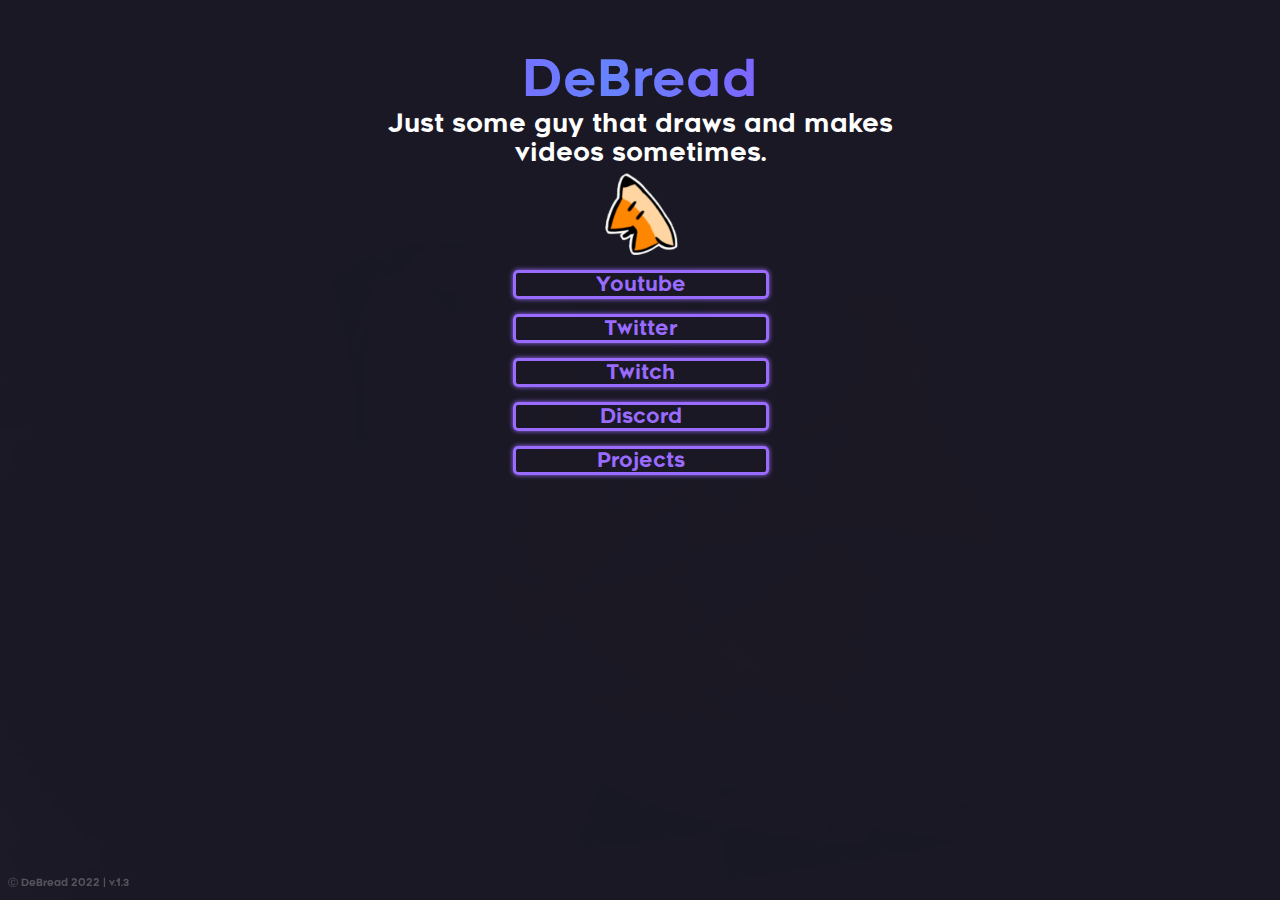
<file: index.html>
<!DOCTYPE html>
<html lang="en">

<head>
    <meta lang="en" name="viewport">
    <title>DeBread's Epic Website</title>
    <link rel="stylesheet" href="index.css">
    <link rel="shortcut icon" type="image/png" href="images/Icon.png">
</head>

<style>
    body {
        background-color: rgb(32, 28, 45);
        background-image: url(images/bg.png);
    }
</style>

<!--Title-->

<div>
    <p class="title">
        DeBread
    </p>
    <p class="subtitle">
        Just some guy that draws and makes <br>videos sometimes.
    </p>
</div>

<div class="imgcenter">
    <img src="images/Spin.gif" width="100px" alt="spin" style="cursor: wait;">
</div>

<!--Buttons-->

<section class="all">
    <section class="columns">
        <a href="https://www.youtube.com/notdebread" target="_blank">
            <div class="boxA">
                <div class="box">
                    <p class="boxT">
                        Youtube
                    </p>
                </div>
            </div>
        </a>
        <a href="https://www.twitter.com/notdebread" target="_blank">
            <div class="boxA">
                <div class="box">
                    <p class="boxT">
                        Twitter
                    </p>
                </div>
            </div>
        </a>
        <a href="https://www.twitch.tv/notdebread" target="_blank">
            <div class="boxA">
                <div class="box">
                    <p class="boxT">
                        Twitch
                    </p>
                </div>
            </div>
        </a>
        <a href="https://discord.gg/53WtGpRxfQ" target="_blank">
            <div class="boxA">
                <div class="box">
                    <p class="boxT">
                        Discord
                    </p>
                </div>
            </div>
        </a>
        <a href="projects.html">
            <div class="boxA">
                <div class="box">
                    <p class="boxT">
                        Projects
                    </p>
                </div>
            </div>
        </a>
    </section>
</section>

<footer class="footer">
    <p>
        Ⓒ DeBread 2022 | v.1.3
    </p>
</footer>

</html>
</file>
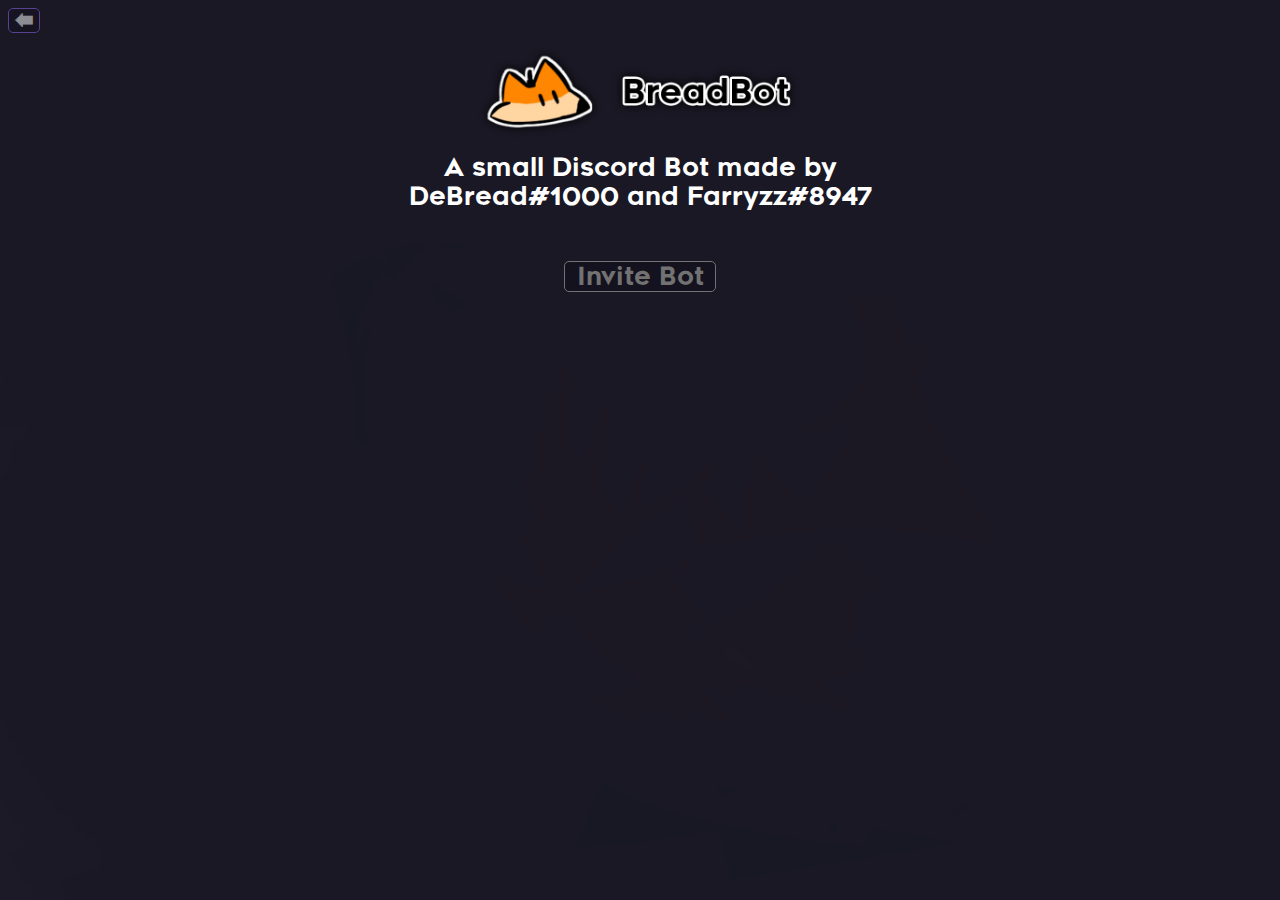
<file: breadbot.html>
<!DOCTYPE html>
<html lang="en">

<head>
    <meta lang="en" name="viewport">
    <title>DeBread's Epic Website</title>
    <link rel="stylesheet" href="breadbot.css">
    <link rel="shortcut icon" type="image/png" href="images/Icon.png">
</head>

<style>
    body {
        background-color: rgb(32, 28, 45);
        background-image: url(images/bg.png);
    }
</style>

<!--Title-->

<a href="projects.html">
    <div class="backbuttonbox" style="cursor: pointer;">
        <p class="backbutton">
            🡄
        </p>
    </div>
</a>

<div>
    <div class="titleimg">
        <img src="images/breadbotlogo.png" width="350px">
    </div>
    <p class="subtitle">
        A small Discord Bot made by <br> DeBread#1000 and Farryzz#8947
    </p>
</div>

<a href="https://discord.com/api/oauth2/authorize?client_id=932664913921470534&permissions=8&scope=bot" target="_blank">
    <div class="box">
        <p class="boxtext">
            Invite Bot
        </p>
    </div>
</a>
</file>
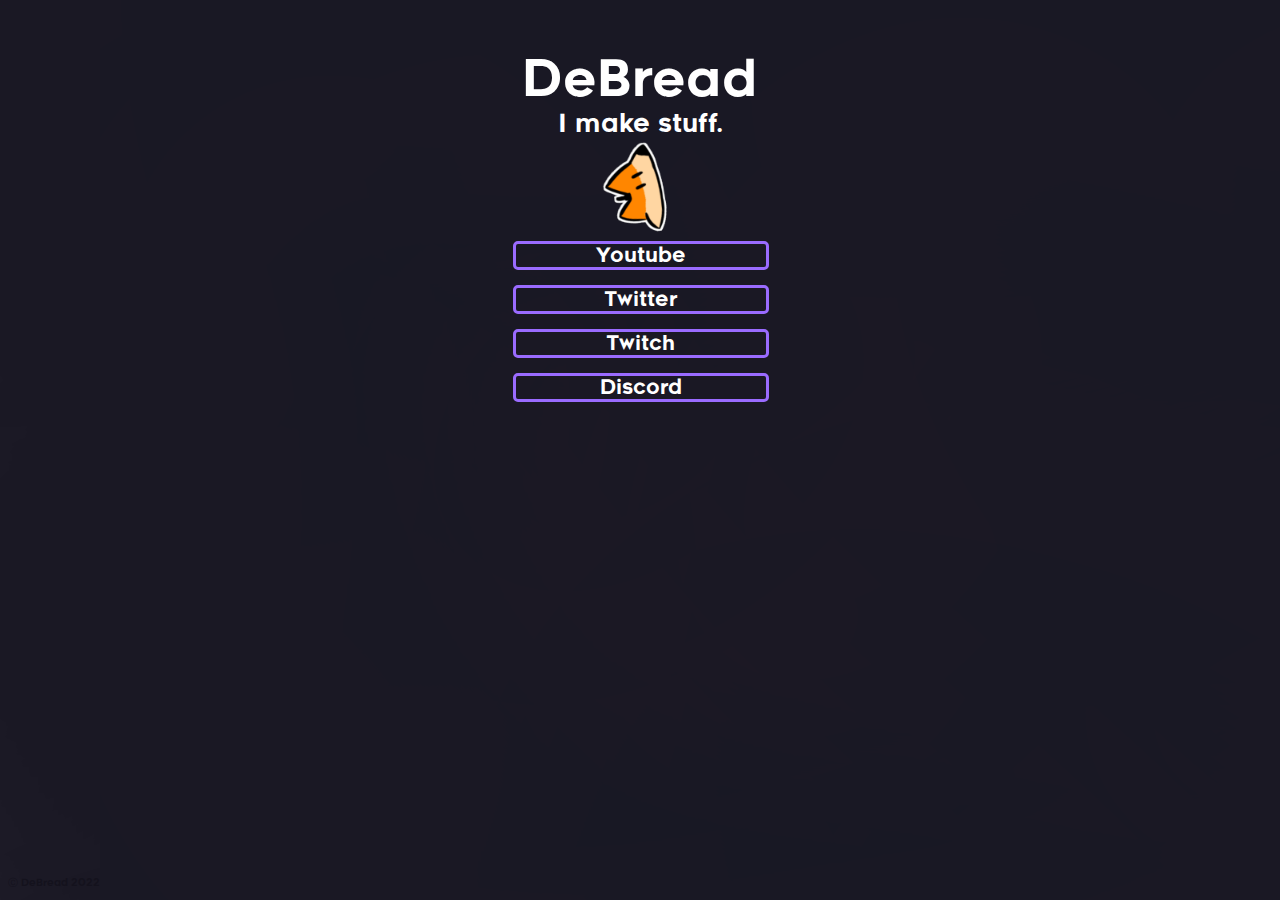
<file: main.html>
<!DOCTYPE html>
<html lang="en">

<head>
    <meta lang="en" name="viewport">
    <title>DeBread's Epic Website</title>
    <link rel="stylesheet" href="main.css">
    <link rel="shortcut icon" type="image/png" href="images/Icon.png">
</head>

<style>
    body {
        background-color: rgb(32, 28, 45);
        background-image: url(images/bg.png);
    }
</style>

<!--Title-->

<div>
    <p class="title">
        DeBread
    </p>
    <p class="subtitle">
        I make stuff.
    </p>
</div>

<div class="imgcenter">
    <img src="images/Spin.gif" width="100px" alt="spin">
</div>

<!--Buttons-->

<section class="all">
    <section class="columns">
        <a href="https://www.youtube.com/notdebread" target="_blank">
            <div class="boxA">
                <div class="box">
                    <p class="boxT">
                        Youtube
                    </p>
                </div>
            </div>
        </a>
        <a href="https://www.twitter.com/notdebread" target="_blank">
            <div class="boxA">
                <div class="box">
                    <p class="boxT">
                        Twitter
                    </p>
                </div>
            </div>
        </a>
        <a href="https://www.twitch.tv/notdebread" target="_blank">
            <div class="boxA">
                <div class="box">
                    <p class="boxT">
                        Twitch
                    </p>
                </div>
            </div>
        </a>
        <a href="https://discord.gg/53WtGpRxfQ" target="_blank">
            <div class="boxA">
                <div class="box">
                    <p class="boxT">
                        Discord
                    </p>
                </div>
            </div>
        </a>
    </section>
</section>

<!--Projects-->

<p>

</p>

<footer class="footer">
    <p>
        Ⓒ DeBread 2022
    </p>
</footer>

</html>
</file>
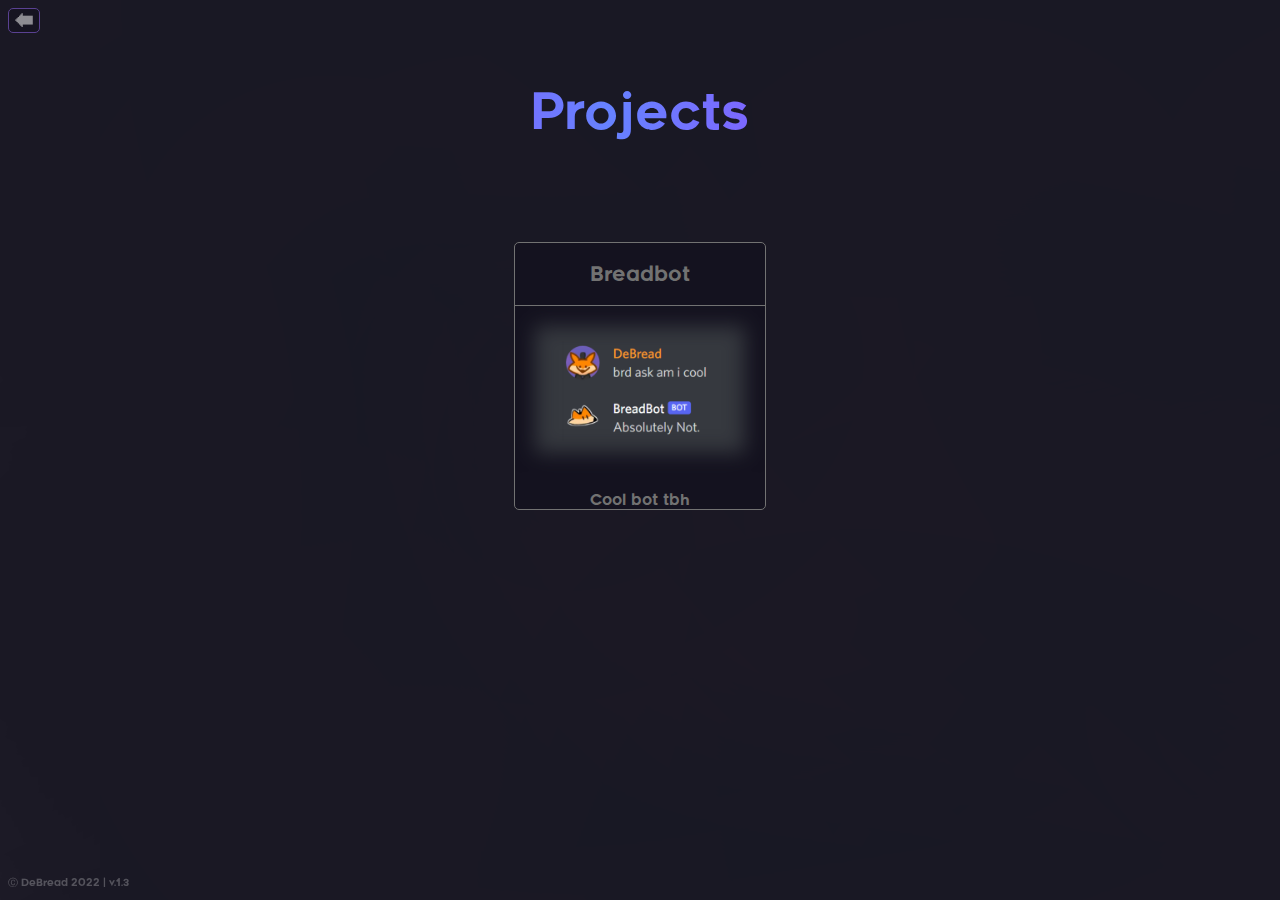
<file: projects.html>
<!DOCTYPE html>
<html lang="en">

<head>
    <meta lang="en" name="viewport">
    <title>Projects</title>
    <link rel="stylesheet" href="projects.css">
    <link rel="shortcut icon" type="image/png" href="images/Icon.png">
</head>

<style>
    body {
        background-color: rgb(32, 28, 45);
        background-image: url(images/bg.png);
    }
</style>

<!--BackButton-->

<a href="index.html">
    <div class="backbuttonbox" style="cursor: pointer;">
        <p class="backbutton">
            🡄
        </p>
    </div>
</a>

<!--Title-->

<div>
    <p class="title">
        Projects
    </p>
</div>

<!--Boxes-->

<a href="breadbot.html">
    <div class="box1">
        <p class="box1-text">
            Breadbot
        </p>
        <div class="line"></div>
        <img src="images/boximg1.png" width="250px">
        <div class="img-shadow"></div>
        <p class="box1-textS">
            Cool bot tbh
        </p>
    </div>
</a>

<footer class="footer">
    <p>
        Ⓒ DeBread 2022 | v.1.3
    </p>
</footer>
</file>
<file: index.css>
:root {
    --purple: rgb(154, 107, 255);
    --bg: rgb(26, 23, 37)
}

@font-face {
    font-family: Renogare-Regular;
    src: url("Renogare-Regular.otf");
}

div {
    font-family: Renogare-Regular;
}

p {
    margin-bottom: 0;
    font-family: Renogare-Regular;
}

a {
    text-decoration: none;
}

html {
    font-size: 62.5%;
}

.title {
    font-size: 5em;
    text-align: center;
    color: transparent;
    background: linear-gradient(to right, #6682ff, #7d66ff, #a66fff, #7d66ff, #6682ff);
    background-size: 600px;
    -webkit-background-clip: text;
    background-clip: text;
    animation: gradient 5s linear infinite;
}

@keyframes gradient {
    0% {}
    100% {
        background-position: 600px;
    }
}

.subtitle {
    font-size: 2.5em;
    text-align: center;
    margin-top: auto;
    color: white;
}

.footer {
    position: absolute;
    bottom: 10px;
    opacity: 25%;
    color: white;
}

.columns {
    display: grid;
    grid-template-columns: repeat(1, 1fr);
    gap: 15px;
}

.box {
    border: 3px solid;
    border-color: var(--purple);
    overflow: hidden;
    border-radius: 5px;
    width: 250px;
    margin: 0 auto;
    box-shadow: #9a6bff 0px 0px 5px;
    top: 20em;
}

.boxA {
    background-color: var(--purple);
    border-radius: 5px;
    height: 0%;
    transition: height ease-in-out 0.25s, transform ease-in-out 0.25s, box-shadow ease-in-out 0.25s;
    width: 255px;
    margin: 0 auto;
}

.boxA:hover {
    height: 100%;
    transform: scale(105%);
    box-shadow: #9a6bff 0px 0px 100px;
}

.boxT {
    font-size: 2rem;
    text-align: center;
    margin: auto;
    color: var(--purple);
    transition: color ease-in-out 0.25s;
}

.boxT:hover {
    color: var(--bg);
}

.imgcenter {
    text-align: center;
}
</file>
<file: breadbot.css>
:root {
    --purple: rgb(154, 107, 255);
    --bg: rgb(26, 23, 37);
    --grey: rgb(114, 114, 114);
    --box: rgb(20, 18, 31);
    --box-hover: rgb(255, 229, 143);
    --box-shadow: rgb(80, 71, 42);
}

@font-face {
    font-family: Renogare-Regular;
    src: url("Renogare-Regular.otf");
}

div {
    font-family: Renogare-Regular;
}

p {
    margin-bottom: 0;
    font-family: Renogare-Regular;
}

a {
    text-decoration: none;
}

html {
    font-size: 62.5%;
}

.titleimg {
    text-align: center;
}

.subtitle {
    font-size: 2.5em;
    text-align: center;
    margin-top: auto;
    color: white;
}

.box {
    background-color: var(--box);
    width: 150px;
    margin: auto;
    border: var(--grey) solid;
    border-width: 1px;
    border-radius: 5px;
    margin-top: 50px;
    transition: transform ease-in-out 0.25s, border ease-in-out 0.25s, border-width ease-in-out 0.25s;
    cursor: pointer;
}

.box:hover {
    transform: scale(105%);
    border: var(--box-hover) solid;
    border-width: 1px;
}

.boxtext {
    color: var(--grey);
    text-align: center;
    font-size: 2.5em;
    margin: auto;
    transition: color ease-in-out 0.25s;
}

.boxtext:hover {
    color: var(--box-hover);
}

.backbutton {
    color: white;
    font-size: 2em;
    text-align: center;
    margin: auto;
}

.backbuttonbox {
    background-color: var(--box);
    border: var(--purple) solid;
    border-radius: 5px;
    border-width: 1px;
    width: 30px;
    transition: transform ease-in-out 0.25s, opacity ease-in-out 0.25s;
    opacity: 0.50;
    top: 0;
    left: 0;
}

.backbuttonbox:hover {
    transform: scale(105%);
    opacity: 100%;
}
</file>
<file: main.css>
:root {
    --purple: #9a6bff;
}

@font-face {
    font-family: Renogare-Regular;
    src: url("Renogare-Regular.otf");
}

div {
    font-family: Renogare-Regular;
}

p {
    margin-bottom: 0;
    font-family: Renogare-Regular;
}

a {
    text-decoration: none;
}

html {
    font-size: 62.5%;
}

.title {
    font-size: 5em;
    text-align: center;
    color: white;
}

.subtitle {
    font-size: 2.5em;
    text-align: center;
    margin-top: auto;
    color: white;
}

.footer {
    position: absolute;
    bottom: 10px;
    color: rgb(20, 18, 29);
}

.columns {
    display: grid;
    grid-template-columns: repeat(1, 1fr);
    gap: 15px;
}

.box {
    border: 3px solid;
    border-color: var(--purple);
    overflow: hidden;
    border-radius: 5px;
    width: 250px;
    margin: 0 auto;
}

.boxA {
    background-color: var(--purple);
    border-radius: 5px;
    height: 0%;
    transition: height ease-in-out 0.25s, transform ease-in-out 0.25s, box-shadow ease-in-out 0.25s;
    width: 255px;
    margin: 0 auto;
}

.boxA:hover {
    height: 100%;
    transform: scale(105%);
    box-shadow: #9a6bff 0px 0px 100px;
}

.boxT {
    font-size: 2rem;
    text-align: center;
    margin: auto;
    color: white;
}

.imgcenter {
    text-align: center;
}
</file>
<file: projects.css>
:root {
    --purple: rgb(154, 107, 255);
    --bg: rgb(26, 23, 37);
    --grey: rgb(114, 114, 114);
    --box: rgb(20, 18, 31);
    --box-hover: rgb(255, 229, 143);
    --box-shadow: rgb(80, 71, 42);
}

@font-face {
    font-family: Renogare-Regular;
    src: url("Renogare-Regular.otf");
}

div {
    font-family: Renogare-Regular;
}

p {
    margin-bottom: 0;
    font-family: Renogare-Regular;
}

a {
    text-decoration: none;
}

html {
    font-size: 62.5%;
}

.title {
    font-size: 5em;
    text-align: center;
    color: transparent;
    background: linear-gradient(to right, #6682ff, #7d66ff, #a66fff, #7d66ff, #6682ff);
    background-size: 600px;
    -webkit-background-clip: text;
    background-clip: text;
    animation: gradient 5s linear infinite;
}

@keyframes gradient {
    0% {}
    100% {
        background-position: 600px;
    }
}

.imgcenter {
    text-align: center;
}

.box1 {
    background-color: var(--box);
    width: 250px;
    border-radius: 5px;
    border: var(--grey) solid;
    border-width: 1px;
    cursor: pointer;
    margin: auto;
    transition: transform ease-in-out 0.25s, border ease-in-out 0.25s, border-width ease-in-out 0.25s, box-shadow ease-in-out 0.25s;
    margin-top: 100px;
}

.box1:hover {
    transform: scale(105%);
    border: var(--box-hover) solid;
    border-width: 1px;
    box-shadow: var(--box-shadow) 0px 0px 50px;
}

.box1-text {
    color: var(--grey);
    text-align: center;
    font-size: 2em;
    transition: color ease-in-out 0.25s;
}

.box1-textS {
    color: var(--grey);
    text-align: center;
    font-size: 1.5em;
    transition: ease-in-out 0.25s;
}

.img-shadow {
    position: absolute;
    width: 250px;
    height: 167px;
    box-shadow: inset 0px 0px 20px 20px var(--box);
    margin-top: -170px;
}

.line {
    background-color: var(--grey);
    width: 250px;
    height: 1px;
    margin-top: 19px;
    transition: background-color ease-in-out 0.25s;
}

div:hover .line {
    background-color: var(--box-hover);
}

div:hover .box1-text {
    color: var(--box-hover);
}

div:hover .box1-textS {
    color: var(--box-hover);
}

.backbutton {
    color: white;
    font-size: 2em;
    text-align: center;
    margin: auto;
}

.backbuttonbox {
    background-color: var(--box);
    border: var(--purple) solid;
    border-radius: 5px;
    border-width: 1px;
    width: 30px;
    transition: transform ease-in-out 0.25s, opacity ease-in-out 0.25s;
    opacity: 0.50;
    top: 0;
    left: 0;
}

.backbuttonbox:hover {
    transform: scale(105%);
    opacity: 100%;
}

.footer {
    position: absolute;
    bottom: 10px;
    opacity: 25%;
    color: white;
}
</file>
